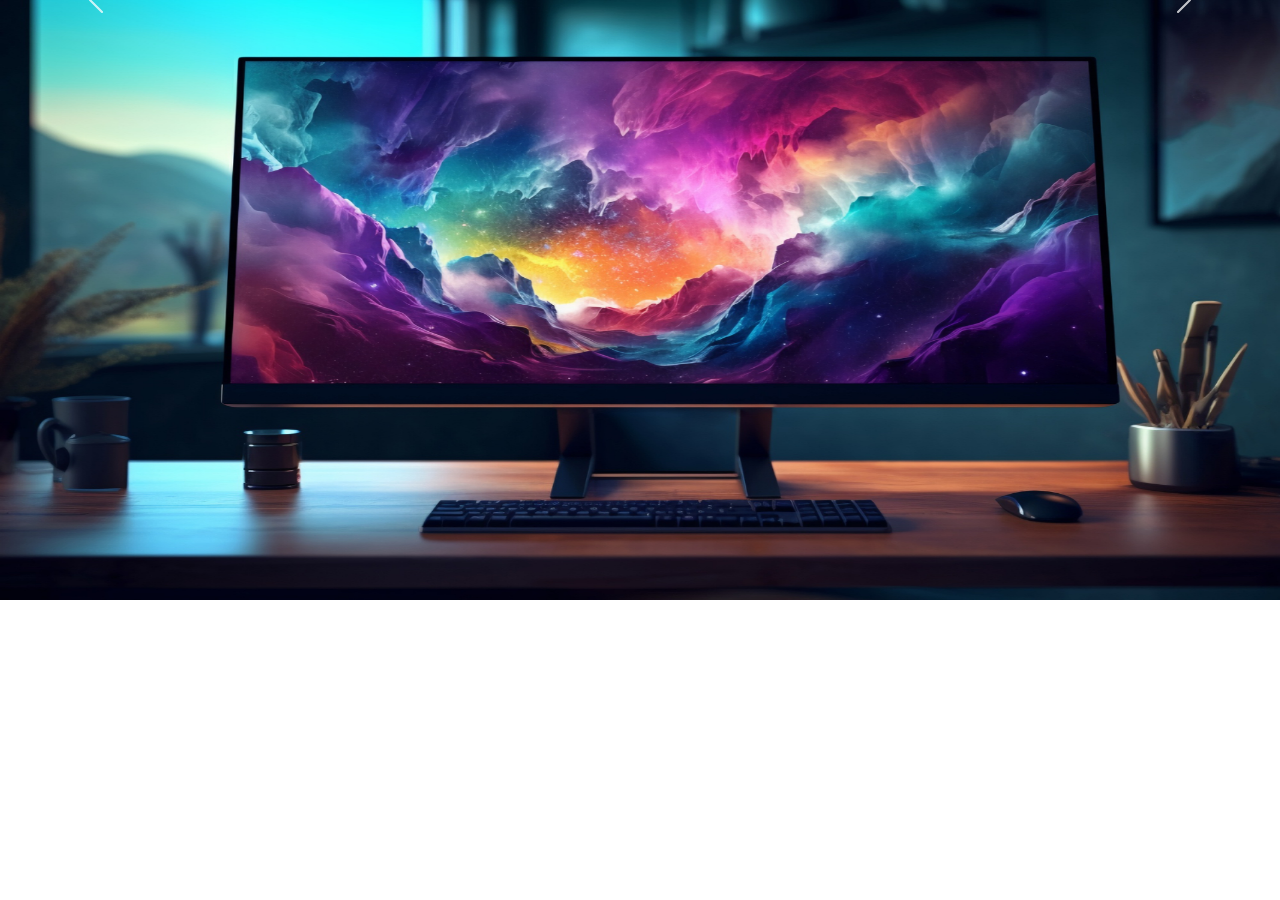
<file: index.html>
<!DOCTYPE html>
<html lang="en">
<head>
    <meta charset="UTF-8">
    <meta name="viewport" content="width=device-width, initial-scale=1.0">
    <title>Document</title>
    <link rel="stylesheet" href="css/style.css">
    <link href="https://cdn.jsdelivr.net/npm/bootstrap@5.0.2/dist/css/bootstrap.min.css" rel="stylesheet" integrity="sha384-EVSTQN3/azprG1Anm3QDgpJLIm9Nao0Yz1ztcQTwFspd3yD65VohhpuuCOmLASjC" crossorigin="anonymous">
</head>
<body>

    <div id="carouselExampleCaptions" class="carousel slide" data-bs-ride="carousel">
  <div class="carousel-indicators">
    <button type="button" data-bs-target="#carouselExampleCaptions" data-bs-slide-to="0" class="active" aria-current="true" aria-label="Slide 1"></button>
    <button type="button" data-bs-target="#carouselExampleCaptions" data-bs-slide-to="1" aria-label="Slide 2"></button>
    <button type="button" data-bs-target="#carouselExampleCaptions" data-bs-slide-to="2" aria-label="Slide 3"></button>
  </div>
  <div class="carousel-inner-">
    <div class="carousel-item active img-set">
      <img src="image/2150757349.jpg" class="d-block w-100" alt="">
      <div class="carousel-caption d-none d-md-block">
        <h1 class="animate-text">First slide label</h1>
        <p class="animate-text">Lorem ipsum dolor sit amet consectetur, adipisicing elit. Ipsa, ullam. Consequatur, accusamus laboriosam consectetur autem magnam aspernatur, ratione id placeat, unde vel in libero animi excepturi repellendus corrupti repellat nesciunt!
            Lorem ipsum dolor sit amet consectetur adipisicing elit. Eligendi tenetur magni maiores error reprehenderit, recusandae vel non nostrum sapiente vitae iste voluptas saepe eius optio mollitia. Eaque magni velit quas.
        </p>
      </div>
    </div>
    <div class="carousel-item img-set">
      <img src="image/2151954731.jpg" class="d-block w-100" alt="">
      <div class="carousel-caption d-none d-md-block">
        <h1 class="animate-text">Second slide label</h1>
        <p class="animate-text">Lorem ipsum dolor sit amet consectetur, adipisicing elit. Ipsa, ullam. Consequatur, accusamus laboriosam consectetur autem magnam aspernatur, ratione id placeat, unde vel in libero animi excepturi repellendus corrupti repellat nesciunt!
            Lorem ipsum dolor sit amet consectetur adipisicing elit. Eligendi tenetur magni maiores error reprehenderit, recusandae vel non nostrum sapiente vitae iste voluptas saepe eius optio mollitia. Eaque magni velit quas.
        </p>
      </div>
    </div>
    <div class="carousel-item img-set">
      <img src="image/22508.jpg" class="d-block w-100" alt="...">
      <div class="carousel-caption d-none d-md-block">
        <h1 class="animate-text">Third slide label</h1>
      <p class="animate-text">Lorem ipsum dolor sit amet consectetur, adipisicing elit. Ipsa, ullam. Consequatur, accusamus laboriosam consectetur autem magnam aspernatur, ratione id placeat, unde vel in libero animi excepturi repellendus corrupti repellat nesciunt!
           asgdfsgsdfgdf Lorem ipsum dolor sit amet consectetur adipisicing elit. Eligendi tenetur magni maiores error reprehenderit, recusandae vel non nostrum sapiente vitae iste voluptas saepe eius optio mollitia. Eaque magni velit quas.
        </p>
      </div>
    </div>
  </div>
  <button class="carousel-control-prev" type="button" data-bs-target="#carouselExampleCaptions" data-bs-slide="prev">
    <span class="carousel-control-prev-icon" aria-hidden="true"></span>
    <span class="visually-hidden">Previous</span>
  </button>
  <button class="carousel-control-next" type="button" data-bs-target="#carouselExampleCaptions" data-bs-slide="next">
    <span class="carousel-control-next-icon" aria-hidden="true"></span>
    <span class="visually-hidden">Next</span>
  </button>
</div>



    <div id="carouselExampleCaptions" class="carousel slide" data-bs-ride="carousel">
  <div class="carousel-indicators">
    <button type="button" data-bs-target="#carouselExampleCaptions" data-bs-slide-to="0" class="active" aria-current="true" aria-label="Slide 1"></button>
    <button type="button" data-bs-target="#carouselExampleCaptions" data-bs-slide-to="1" aria-label="Slide 2"></button>
    <button type="button" data-bs-target="#carouselExampleCaptions" data-bs-slide-to="2" aria-label="Slide 3"></button>
  </div>
  <div class="carousel-inner-">
    <div class="carousel-item active img-set">
      <img src="image/2150757349.jpg" class="d-block w-100" alt="">
      <div class="carousel-caption d-none d-md-block">
        <h1 class="animate-text">First slide label</h1>
        <p class="animate-text">Lorem ipsum dolor sit amet consectetur, adipisicing elit. Ipsa, ullam. Consequatur, accusamus laboriosam consectetur autem magnam aspernatur, ratione id placeat, unde vel in libero animi excepturi repellendus corrupti repellat nesciunt!
            Lorem ipsum dolor sit amet consectetur adipisicing elit. Eligendi tenetur magni maiores error reprehenderit, recusandae vel non nostrum sapiente vitae iste voluptas saepe eius optio mollitia. Eaque magni velit quas.
        </p>
      </div>
    </div>
    <div class="carousel-item img-set">
      <img src="image/2151954731.jpg" class="d-block w-100" alt="">
      <div class="carousel-caption d-none d-md-block">
        <h1 class="animate-text">Second slide label</h1>
        <p class="animate-text">Lorem ipsum dolor sit amet consectetur, adipisicing elit. Ipsa, ullam. Consequatur, accusamus laboriosam consectetur autem magnam aspernatur, ratione id placeat, unde vel in libero animi excepturi repellendus corrupti repellat nesciunt!
            Lorem ipsum dolor sit amet consectetur adipisicing elit. Eligendi tenetur magni maiores error reprehenderit, recusandae vel non nostrum sapiente vitae iste voluptas saepe eius optio mollitia. Eaque magni velit quas.
        </p>
      </div>
    </div>
    <div class="carousel-item img-set">
      <img src="image/22508.jpg" class="d-block w-100" alt="...">
      <div class="carousel-caption d-none d-md-block">
        <h1 class="animate-text">Third slide label</h1>
      <p class="animate-text">Lorem ipsum dolor sit amet consectetur, adipisicing elit. Ipsa, ullam. Consequatur, accusamus laboriosam consectetur autem magnam aspernatur, ratione id placeat, unde vel in libero animi excepturi repellendus corrupti repellat nesciunt!
           asgdfsgsdfgdf Lorem ipsum dolor sit amet consectetur adipisicing elit. Eligendi tenetur magni maiores error reprehenderit, recusandae vel non nostrum sapiente vitae iste voluptas saepe eius optio mollitia. Eaque magni velit quas.
        </p>
      </div>
    </div>
  </div>
  <button class="carousel-control-prev" type="button" data-bs-target="#carouselExampleCaptions" data-bs-slide="prev">
    <span class="carousel-control-prev-icon" aria-hidden="true"></span>
    <span class="visually-hidden">Previous</span>
  </button>
  <button class="carousel-control-next" type="button" data-bs-target="#carouselExampleCaptions" data-bs-slide="next">
    <span class="carousel-control-next-icon" aria-hidden="true"></span>
    <span class="visually-hidden">Next</span>
  </button>
</div>

<script>
(function(){
  const carouselEl = document.querySelector('#carouselExampleCaptions');
  if(!carouselEl) return;

  function removeInAddOut(slide){
    slide.querySelectorAll('.animate-text.in').forEach(el => {
      el.classList.remove('in');
      el.classList.add('out');
    });
  }

  function addInRemoveOut(slide){
    slide.querySelectorAll('.animate-text').forEach((el,i)=>{
      el.classList.remove('out');
      setTimeout(()=> el.classList.add('in'), i*120);
    });
  }

  // Initial load
  const activeSlide = carouselEl.querySelector('.carousel-item.active');
  if(activeSlide) addInRemoveOut(activeSlide);

  // Slide start — outgoing slide
  carouselEl.addEventListener('slide.bs.carousel', function(ev){
    const slides = carouselEl.querySelectorAll('.carousel-item');
    const outgoing = slides[ev.from];
    if(outgoing) removeInAddOut(outgoing);
  });

  // Slide end — incoming slide
  carouselEl.addEventListener('slid.bs.carousel', function(ev){
    const active = carouselEl.querySelector('.carousel-item.active');
    if(active) addInRemoveOut(active);
  });
})();
</script>

    

    <script src="https://cdn.jsdelivr.net/npm/bootstrap@5.0.2/dist/js/bootstrap.bundle.min.js" integrity="sha384-MrcW6ZMFYlzcLA8Nl+NtUVF0sA7MsXsP1UyJoMp4YLEuNSfAP+JcXn/tWtIaxVXM" crossorigin="anonymous"></script>
</body>
</html>
</file>
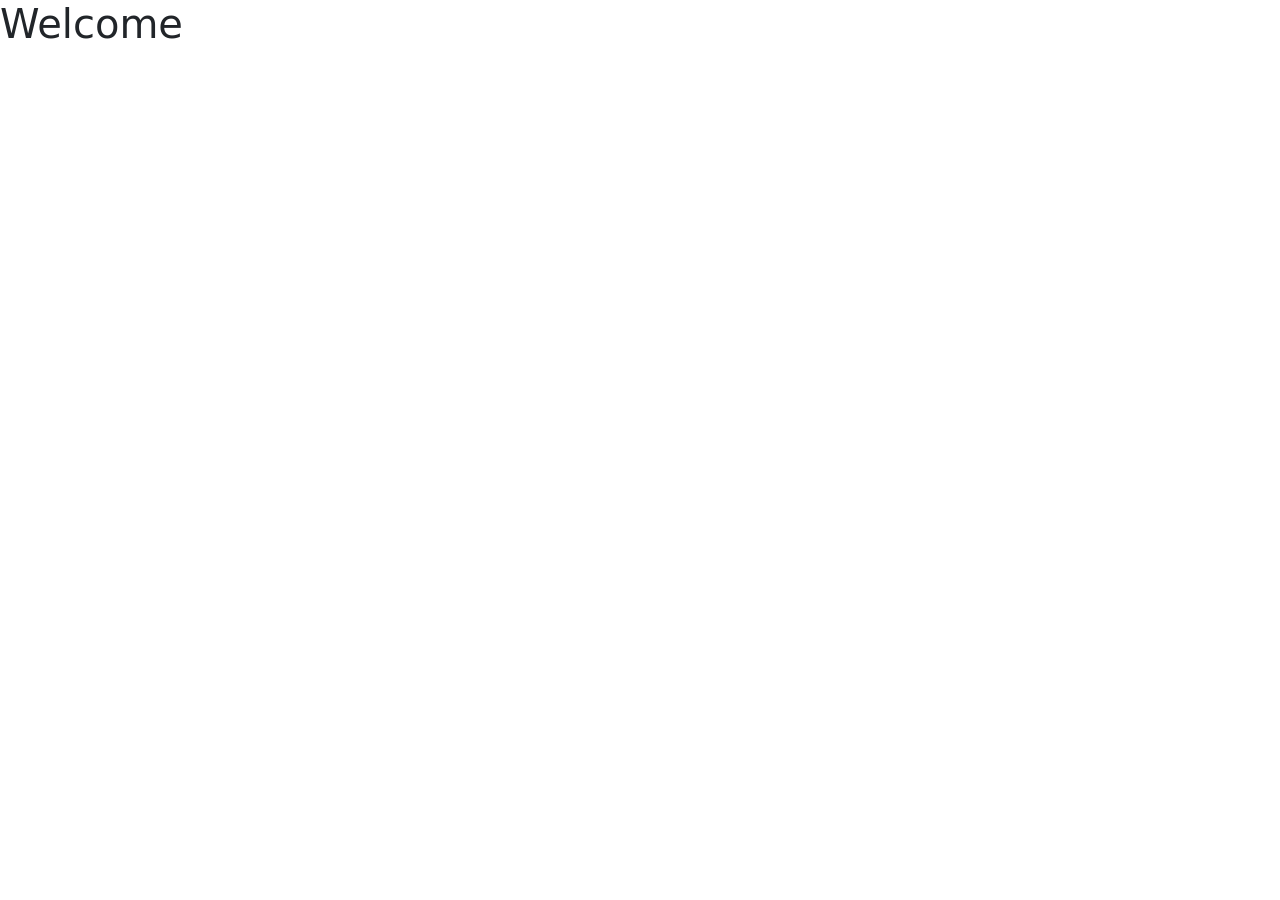
<file: about.html>
<!DOCTYPE html>
<html lang="en">
<head>
    <meta charset="UTF-8">
    <meta name="viewport" content="width=device-width, initial-scale=1.0">
    <title>Document</title>
    <link href="https://cdn.jsdelivr.net/npm/bootstrap@5.0.2/dist/css/bootstrap.min.css" rel="stylesheet" integrity="sha384-EVSTQN3/azprG1Anm3QDgpJLIm9Nao0Yz1ztcQTwFspd3yD65VohhpuuCOmLASjC" crossorigin="anonymous">
</head>
<body>
   <h1>Welcome</h1>
    


    <script src="https://cdn.jsdelivr.net/npm/bootstrap@5.0.2/dist/js/bootstrap.bundle.min.js" integrity="sha384-MrcW6ZMFYlzcLA8Nl+NtUVF0sA7MsXsP1UyJoMp4YLEuNSfAP+JcXn/tWtIaxVXM" crossorigin="anonymous"></script>
</body>
</html>
</file>
<file: css/style.css>
.img-set img {
    height: 600px !important;
}
.carousel-caption {
    position: absolute;
    right: 15%;
    bottom: 20.25rem !important;
    left: 15%;
    padding-top: 1.25rem;
    padding-bottom: 1.25rem;
    color: #fff;
    text-align: center;
}

.animate-text {
  transform: translateY(40px);
  opacity: 0;
  transition:
    transform 3000ms cubic-bezier(0.22, 1, 0.36, 1),
    opacity 3000ms cubic-bezier(0.22, 1, 0.36, 1);
  will-change: transform, opacity;
}

.animate-text.in {
  transform: translateY(0); /* move up into view */
  opacity: 1;
}

.animate-text.out {
  transform: translateY(40px); /* move down when hiding */
  opacity: 0;
}

/* optional stagger */
.carousel-item .animate-text.heading {
  transition-delay: 0.25s;
}
.carousel-item .animate-text.sub {
  transition-delay: 0.55s;
}
</file>
